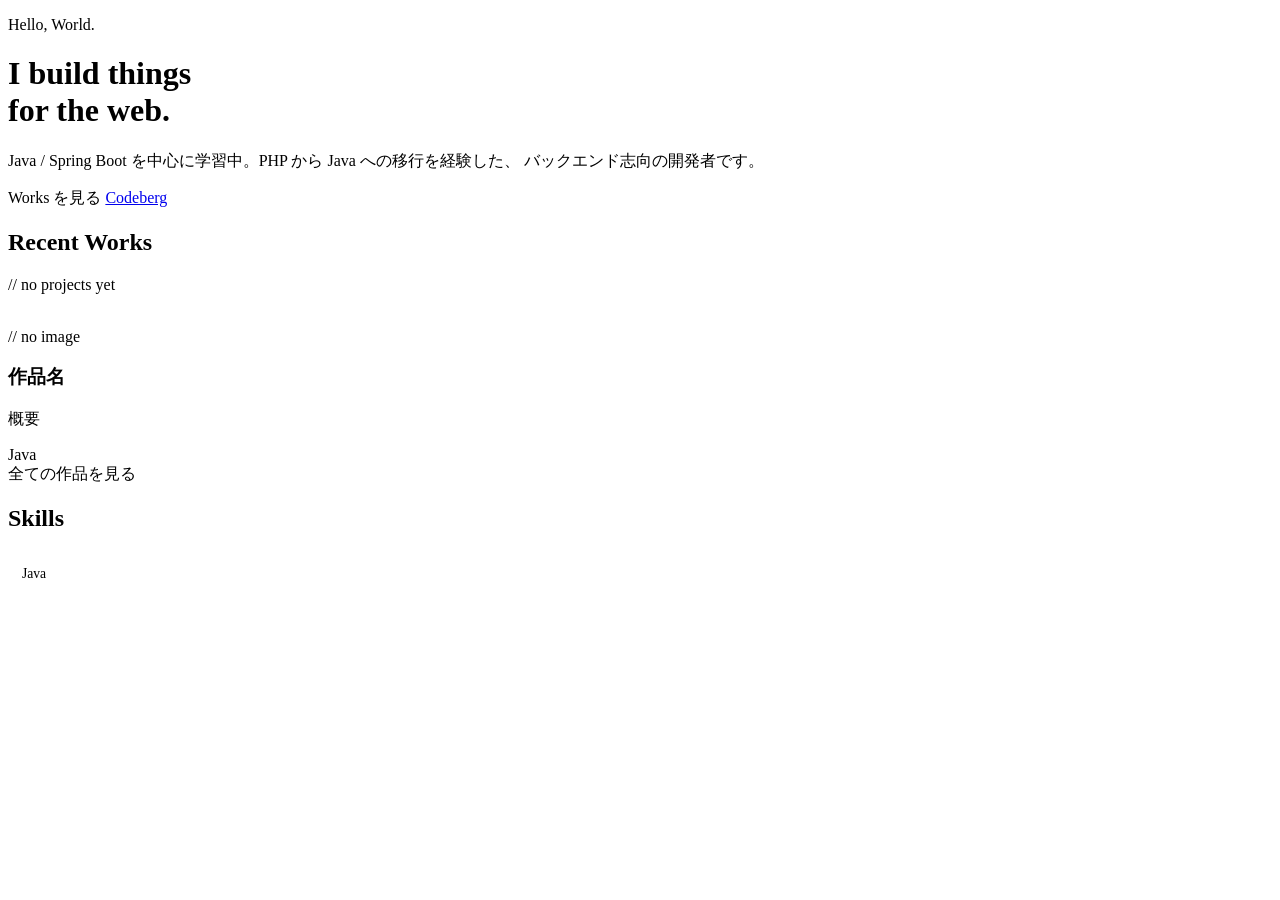
<file: src/main/resources/templates/index.html>
<!DOCTYPE html>
<html lang="ja" xmlns:th="http://www.thymeleaf.org">

<head th:replace="~{layout/base :: head('Home')}"></head>

<body>
    <nav th:replace="~{layout/base :: navbar('home')}"></nav>

    <!-- ヒーロー -->
    <header class="hero">
        <div class="container">
            <p class="hero-eyebrow">Hello, World.</p>
            <h1 class="hero-title">I build things<br>for the <span class="accent">web.</span></h1>
            <p class="hero-sub">
                Java / Spring Boot を中心に学習中。PHP から Java への移行を経験した、
                バックエンド志向の開発者です。
            </p>
            <div class="d-flex gap-3 justify-content-center flex-wrap">
                <a th:href="@{/projects}" class="btn btn-primary px-4">
                    <i class="bi bi-grid me-2"></i>Works を見る
                </a>
                <a href="https://codeberg.org" target="_blank" rel="noopener" class="btn btn-outline-secondary px-4">
                    <i class="bi bi-git me-2"></i>Codeberg
                </a>
            </div>
        </div>
    </header>

    <!-- 作品ギャラリー（抜粋） -->
    <main class="section">
        <div class="container">
            <h2 class="section-title">Recent Works</h2>

            <p th:if="${#lists.isEmpty(projects)}" class="text-center py-5 mono" style="color:var(--c-muted)">
                // no projects yet
            </p>

            <div th:unless="${#lists.isEmpty(projects)}" class="row row-cols-1 row-cols-sm-2 row-cols-lg-3 g-4">
                <div class="col" th:each="p : ${projects}">
                    <a th:href="@{/projects/{id}(id=${p.id})}" class="text-decoration-none">
                        <article class="project-card">
                            <img th:if="${p.thumbnailUrl != null}" th:src="${p.thumbnailUrl}" th:alt="${p.title}"
                                class="project-card-thumb">
                            <div th:unless="${p.thumbnailUrl != null}" class="project-card-thumb-placeholder">
                                <span>// no image</span>
                            </div>
                            <div class="project-card-body">
                                <h3 class="project-card-title" th:text="${p.title}">作品名</h3>
                                <p class="project-card-desc" th:text="${p.description}">概要</p>
                                <div th:if="${p.techStack != null}">
                                    <span class="tech-badge" th:each="t : ${#strings.arraySplit(p.techStack, ',')}"
                                        th:text="${#strings.trim(t)}">Java</span>
                                </div>
                            </div>
                        </article>
                    </a>
                </div>
            </div>

            <div class="text-center mt-5">
                <a th:href="@{/projects}" class="btn btn-outline-secondary px-4">
                    全ての作品を見る <i class="bi bi-arrow-right ms-1"></i>
                </a>
            </div>
        </div>
    </main>

    <!-- スキル -->
    <section class="section" style="border-top:1px solid var(--c-border)">
        <div class="container">
            <h2 class="section-title">Skills</h2>
            <div class="row g-3">
                <div class="col-6 col-md-3"
                    th:each="s : ${ {'Java','Spring Boot','PHP','MySQL','HTML/CSS','Python','Git','Docker'} }">
                    <div class="text-center mono" style="background:var(--c-surface);border:1px solid var(--c-border);
                    border-radius:var(--radius);padding:.875rem;font-size:.85rem;color:var(--c-muted)">
                        <span th:text="${s}">Java</span>
                    </div>
                </div>
            </div>
        </div>
    </section>

    <footer th:replace="~{layout/base :: footer}"></footer>
    <th:block th:replace="~{layout/base :: scripts}"></th:block>
</body>

</html>
</file>
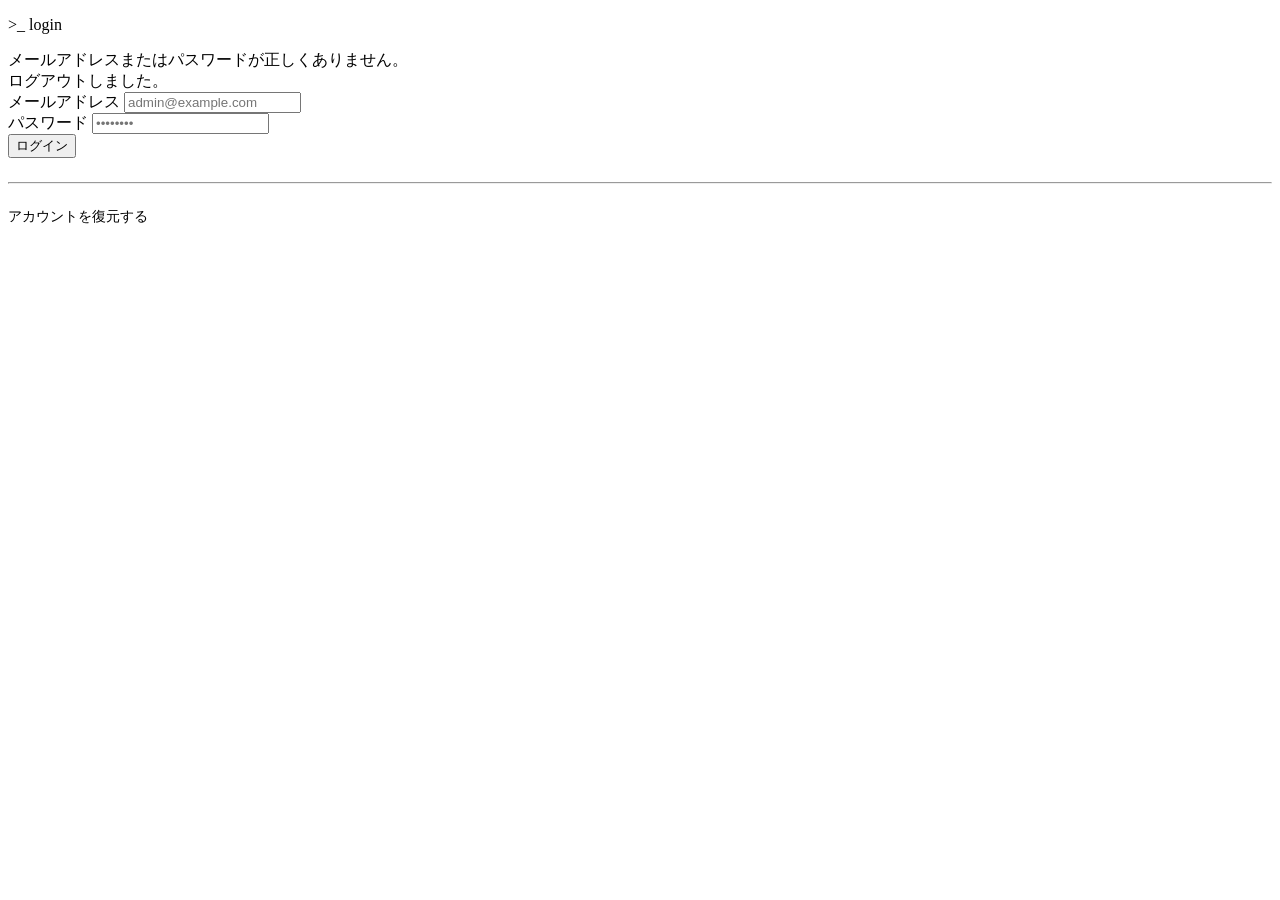
<file: src/main/resources/templates/login.html>
<!DOCTYPE html>
<html lang="ja" xmlns:th="http://www.thymeleaf.org">

<head th:replace="~{layout/base :: head('ログイン')}"></head>

<body>
    <div class="auth-wrap">
        <div class="auth-card">
            <p class="auth-card-title">&gt;_ login</p>

            <!-- エラーメッセージ（認証失敗） -->
            <div th:if="${param.error}" class="alert alert-danger" role="alert">
                <i class="bi bi-exclamation-triangle me-2"></i>
                メールアドレスまたはパスワードが正しくありません。
            </div>

            <!-- ログアウト後メッセージ -->
            <div th:if="${param.logout}" class="alert alert-success" role="alert">
                <i class="bi bi-check-circle me-2"></i>ログアウトしました。
            </div>

            <!-- フラッシュメッセージ（登録完了など） -->
            <div th:replace="~{layout/base :: flash}"></div>

            <!-- ログインフォーム（POST 先は Spring Security が処理） -->
            <form th:action="@{/login}" method="post">
                <input type="hidden" th:name="${_csrf.parameterName}" th:value="${_csrf.token}">

                <div class="mb-3">
                    <label for="username" class="form-label">メールアドレス</label>
                    <input type="email" id="username" name="username" class="form-control"
                        placeholder="admin@example.com" autocomplete="email" required>
                </div>

                <div class="mb-4">
                    <label for="password" class="form-label">パスワード</label>
                    <input type="password" id="password" name="password" class="form-control" placeholder="••••••••"
                        autocomplete="current-password" required>
                </div>

                <button type="submit" class="btn btn-primary w-100">
                    <i class="bi bi-box-arrow-in-right me-2"></i>ログイン
                </button>
            </form>

            <hr style="border-color:var(--c-border);margin:1.5rem 0">

            <div class="text-center" style="font-size:.85rem;color:var(--c-muted)">
                <a th:href="@{/recover}">アカウントを復元する</a>
            </div>
        </div>
    </div>

    <th:block th:replace="~{layout/base :: scripts}"></th:block>
</body>

</html>
</file>
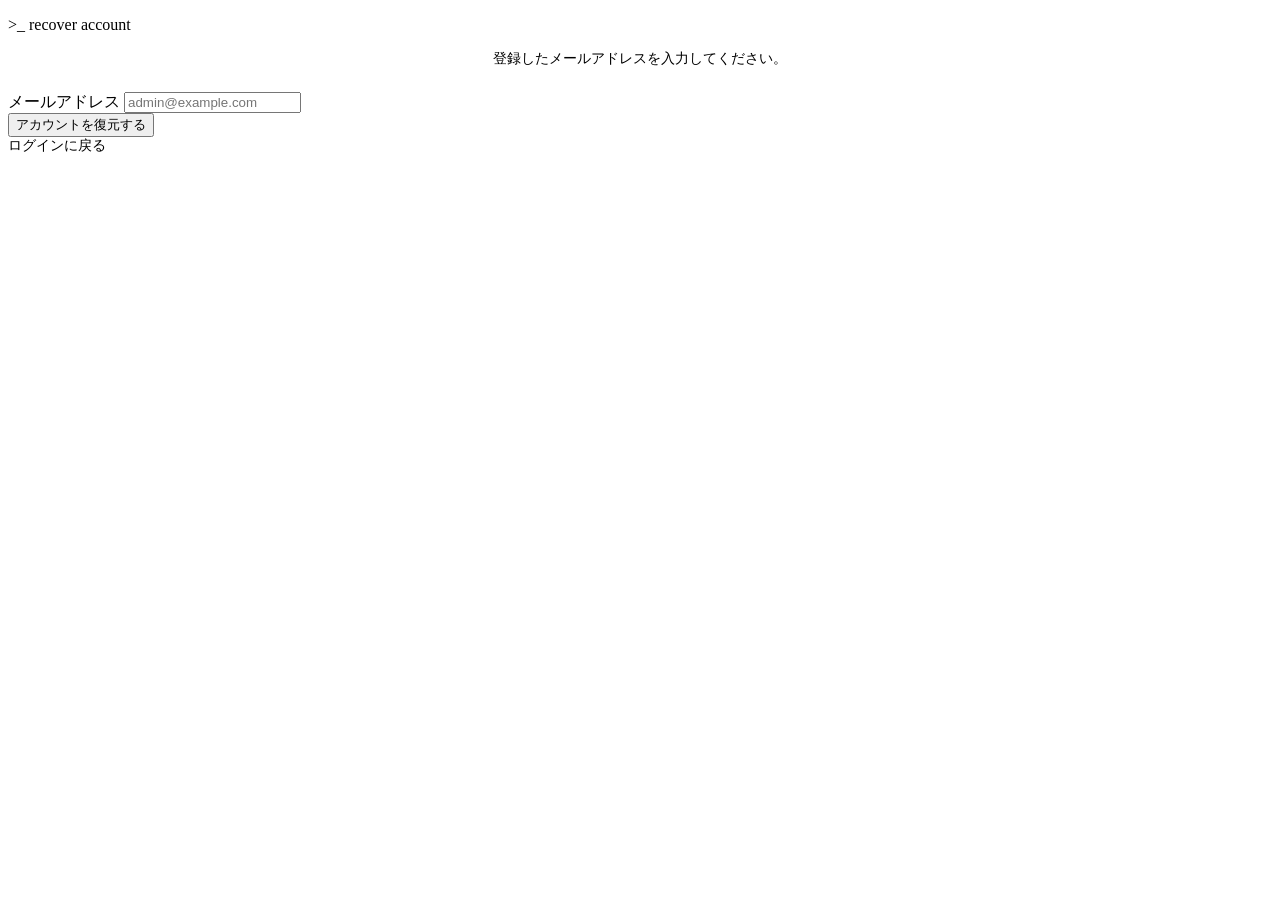
<file: src/main/resources/templates/recover.html>
<!DOCTYPE html>
<html lang="ja" xmlns:th="http://www.thymeleaf.org">

<head th:replace="~{layout/base :: head('アカウント復元')}"></head>

<body>
    <div class="auth-wrap">
        <div class="auth-card">
            <p class="auth-card-title">&gt;_ recover account</p>

            <div th:replace="~{layout/base :: flash}"></div>

            <p style="font-size:.875rem;color:var(--c-muted);margin-bottom:1.5rem;text-align:center">
                登録したメールアドレスを入力してください。
            </p>

            <form th:action="@{/recover}" method="post">
                <input type="hidden" th:name="${_csrf.parameterName}" th:value="${_csrf.token}">
                <div class="mb-4">
                    <label for="email" class="form-label">メールアドレス</label>
                    <input type="email" id="email" name="email" class="form-control" required
                        placeholder="admin@example.com">
                </div>
                <button type="submit" class="btn btn-primary w-100">
                    <i class="bi bi-arrow-counterclockwise me-2"></i>アカウントを復元する
                </button>
            </form>

            <div class="text-center mt-3" style="font-size:.85rem;color:var(--c-muted)">
                <a th:href="@{/login}">ログインに戻る</a>
            </div>
        </div>
    </div>

    <th:block th:replace="~{layout/base :: scripts}"></th:block>
</body>

</html>
</file>
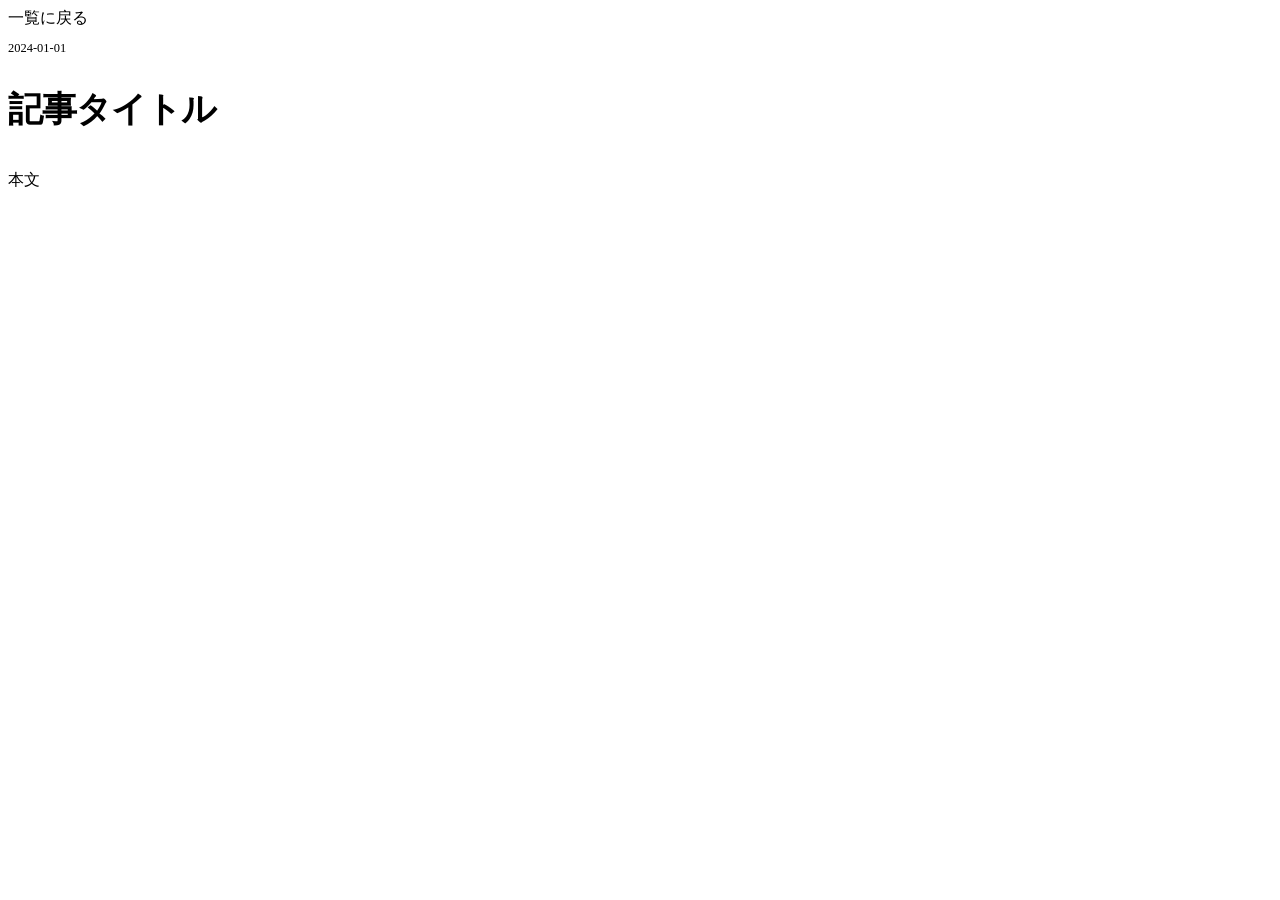
<file: src/main/resources/templates/blog/detail.html>
<!DOCTYPE html>
<html lang="ja" xmlns:th="http://www.thymeleaf.org">

<head th:replace="~{layout/base :: head(${article.title})}"></head>

<body>
    <nav th:replace="~{layout/base :: navbar('blog')}"></nav>

    <main class="section">
        <div class="container" style="max-width:760px">
            <a th:href="@{/blog}" class="btn btn-outline-secondary btn-sm mb-4">
                <i class="bi bi-arrow-left me-1"></i>一覧に戻る
            </a>

            <article>
                <p class="mono mb-2" style="font-size:.78rem;color:var(--c-muted)">
                    <i class="bi bi-calendar3 me-1"></i>
                    <span th:text="${#temporals.format(article.publishedAt,'yyyy-MM-dd')}">2024-01-01</span>
                </p>
                <h1 style="font-size:clamp(1.6rem,3vw,2.2rem);font-weight:700;
                 letter-spacing:-.03em;margin-bottom:2rem" th:text="${article.title}">記事タイトル</h1>

                <!-- 本文（Markdown はまだプレーンテキスト表示。CommonMark 対応は次フェーズ） -->
                <div style="color:var(--c-muted);line-height:1.9;white-space:pre-wrap;font-size:.975rem"
                    th:text="${article.content}">本文</div>
            </article>
        </div>
    </main>

    <footer th:replace="~{layout/base :: footer}"></footer>
    <th:block th:replace="~{layout/base :: scripts}"></th:block>
</body>

</html>
</file>
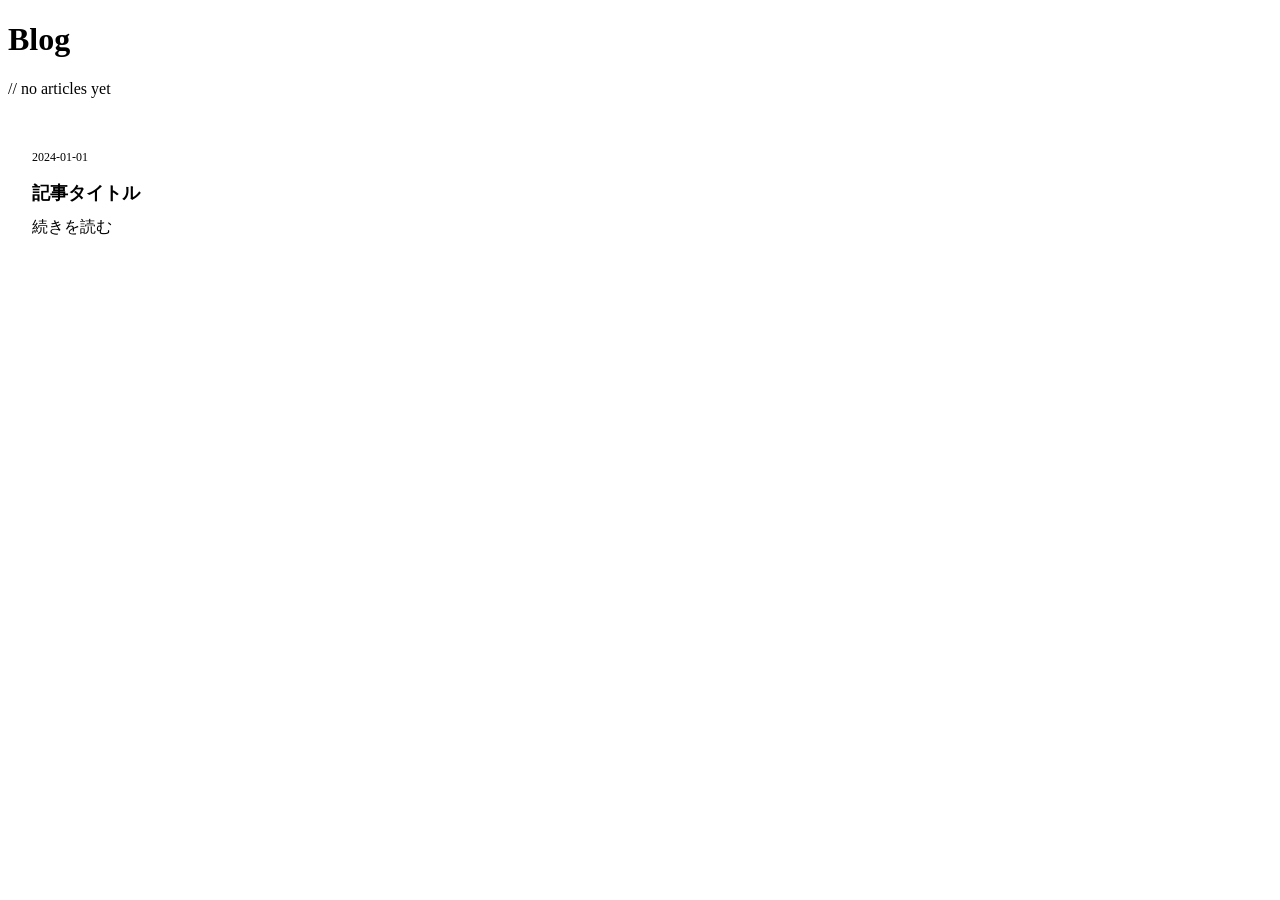
<file: src/main/resources/templates/blog/list.html>
<!DOCTYPE html>
<html lang="ja" xmlns:th="http://www.thymeleaf.org">

<head th:replace="~{layout/base :: head('Blog')}"></head>

<body>
    <nav th:replace="~{layout/base :: navbar('blog')}"></nav>

    <main class="section">
        <div class="container" style="max-width:760px">
            <h1 class="section-title">Blog</h1>

            <p th:if="${#lists.isEmpty(articles)}" class="text-center py-5 mono" style="color:var(--c-muted)">
                // no articles yet
            </p>

            <div th:unless="${#lists.isEmpty(articles)}" class="d-flex flex-column gap-4">
                <article th:each="a : ${articles}" style="background:var(--c-surface);border:1px solid var(--c-border);
                      border-radius:var(--radius-lg);padding:1.5rem;
                      transition:border-color .2s" onmouseover="this.style.borderColor='var(--c-accent)'"
                    onmouseout="this.style.borderColor='var(--c-border)'">
                    <p class="mono mb-2" style="font-size:.75rem;color:var(--c-muted)">
                        <i class="bi bi-calendar3 me-1"></i>
                        <span th:text="${#temporals.format(a.publishedAt,'yyyy-MM-dd')}">2024-01-01</span>
                    </p>
                    <h2 style="font-size:1.15rem;font-weight:700;margin-bottom:.75rem">
                        <a th:href="@{/blog/{id}(id=${a.id})}" th:text="${a.title}"
                            style="color:var(--c-text)">記事タイトル</a>
                    </h2>
                    <a th:href="@{/blog/{id}(id=${a.id})}" class="btn btn-sm btn-outline-secondary">
                        続きを読む <i class="bi bi-arrow-right ms-1"></i>
                    </a>
                </article>
            </div>
        </div>
    </main>

    <footer th:replace="~{layout/base :: footer}"></footer>
    <th:block th:replace="~{layout/base :: scripts}"></th:block>
</body>

</html>
</file>
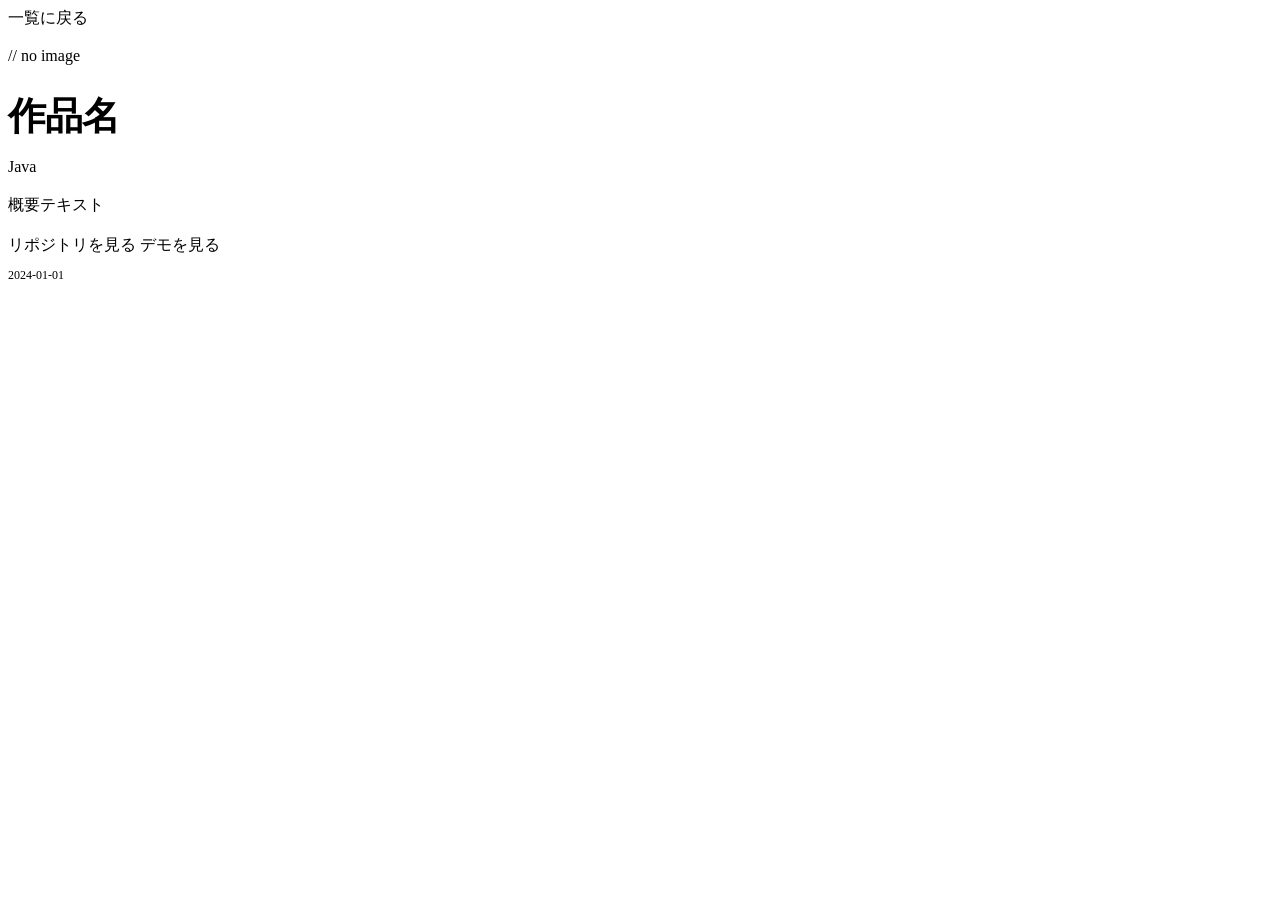
<file: src/main/resources/templates/projects/detail.html>
<!DOCTYPE html>
<html lang="ja" xmlns:th="http://www.thymeleaf.org">

<head th:replace="~{layout/base :: head(${project.title})}"></head>

<body>
    <nav th:replace="~{layout/base :: navbar('projects')}"></nav>

    <main>
        <!-- ヘッダー -->
        <div class="section" style="padding-bottom:2rem">
            <div class="container">
                <a th:href="@{/projects}" class="btn btn-outline-secondary btn-sm mb-4">
                    <i class="bi bi-arrow-left me-1"></i>一覧に戻る
                </a>

                <div class="row g-5 align-items-start">
                    <!-- サムネイル -->
                    <div class="col-lg-7">
                        <img th:if="${project.thumbnailUrl != null}" th:src="${project.thumbnailUrl}"
                            th:alt="${project.title}" class="img-fluid"
                            style="border-radius:var(--radius-lg);border:1px solid var(--c-border)">
                        <div th:unless="${project.thumbnailUrl != null}" class="project-card-thumb-placeholder"
                            style="border-radius:var(--radius-lg);border:1px solid var(--c-border)">
                            <span>// no image</span>
                        </div>
                    </div>

                    <!-- 情報 -->
                    <div class="col-lg-5">
                        <h1 style="font-size:clamp(1.6rem,3vw,2.4rem);font-weight:700;letter-spacing:-.03em;margin-bottom:1rem"
                            th:text="${project.title}">作品名</h1>

                        <!-- 技術スタック -->
                        <div class="mb-3" th:if="${project.techStack != null}">
                            <span class="tech-badge" th:each="t : ${#strings.arraySplit(project.techStack, ',')}"
                                th:text="${#strings.trim(t)}">Java</span>
                        </div>

                        <!-- 説明 -->
                        <p style="color:var(--c-muted);font-size:.975rem;line-height:1.8"
                            th:text="${project.description}">概要テキスト</p>

                        <!-- リンク -->
                        <div class="d-flex flex-column gap-2 mt-4">
                            <a th:if="${project.repositoryUrl != null}" th:href="${project.repositoryUrl}"
                                target="_blank" rel="noopener" class="btn btn-outline-secondary">
                                <i class="bi bi-git me-2"></i>リポジトリを見る
                            </a>
                            <a th:if="${project.demoUrl != null}" th:href="${project.demoUrl}" target="_blank"
                                rel="noopener" class="btn btn-primary">
                                <i class="bi bi-box-arrow-up-right me-2"></i>デモを見る
                            </a>
                        </div>

                        <!-- 登録日 -->
                        <p class="mt-4 mono" style="font-size:.75rem;color:var(--c-muted)">
                            <i class="bi bi-calendar3 me-1"></i>
                            <span th:text="${#temporals.format(project.createdAt, 'yyyy-MM-dd')}">2024-01-01</span>
                        </p>
                    </div>
                </div>
            </div>
        </div>
    </main>

    <footer th:replace="~{layout/base :: footer}"></footer>
    <th:block th:replace="~{layout/base :: scripts}"></th:block>
</body>

</html>
</file>
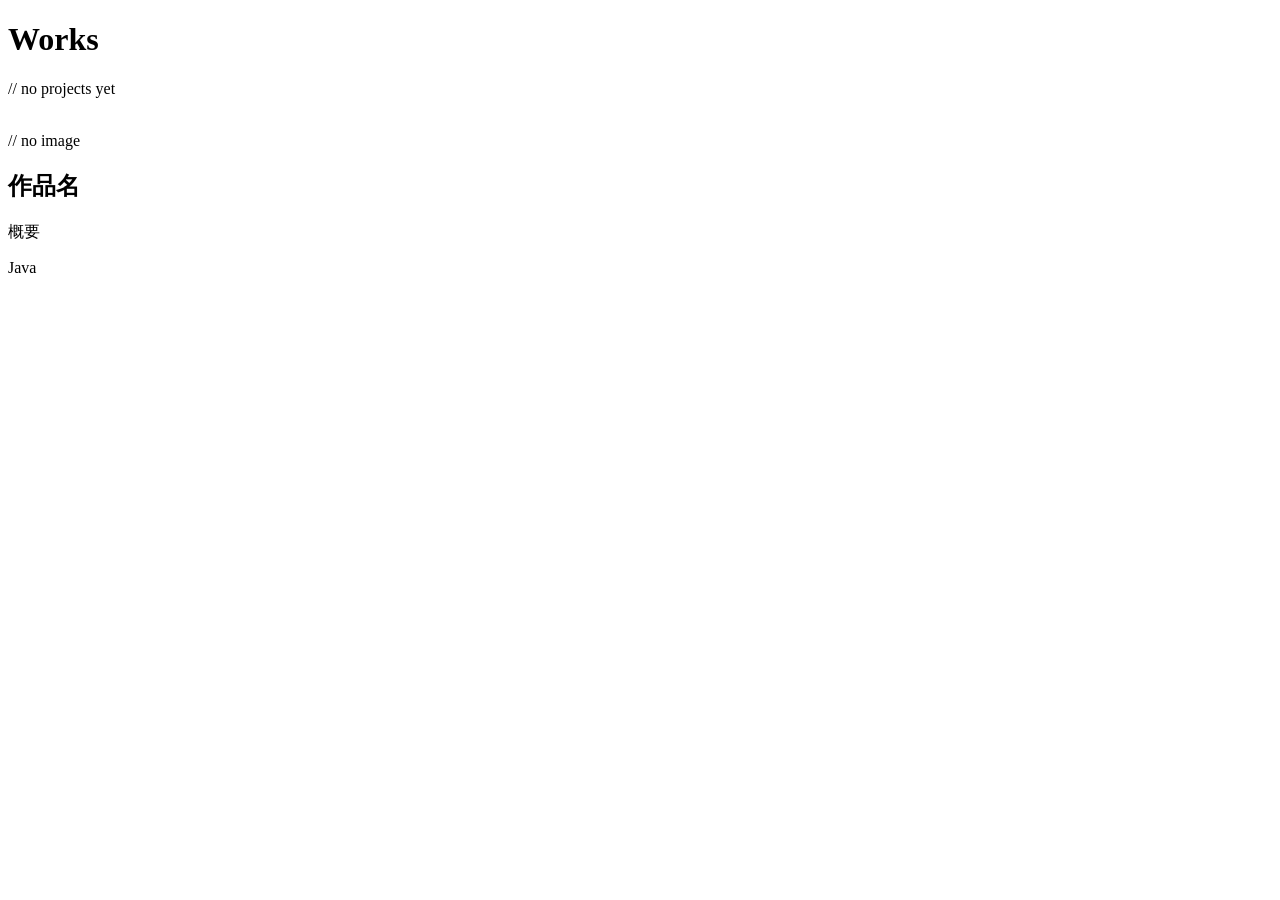
<file: src/main/resources/templates/projects/list.html>
<!DOCTYPE html>
<html lang="ja" xmlns:th="http://www.thymeleaf.org">

<head th:replace="~{layout/base :: head('Works')}"></head>

<body>
    <nav th:replace="~{layout/base :: navbar('projects')}"></nav>

    <main class="section">
        <div class="container">
            <h1 class="section-title">Works</h1>

            <p th:if="${#lists.isEmpty(projects)}" class="text-center py-5 mono" style="color:var(--c-muted)">
                // no projects yet
            </p>

            <div th:unless="${#lists.isEmpty(projects)}" class="row row-cols-1 row-cols-sm-2 row-cols-lg-3 g-4">
                <div class="col" th:each="p : ${projects}">
                    <a th:href="@{/projects/{id}(id=${p.id})}" class="text-decoration-none">
                        <article class="project-card">
                            <img th:if="${p.thumbnailUrl != null}" th:src="${p.thumbnailUrl}" th:alt="${p.title}"
                                class="project-card-thumb">
                            <div th:unless="${p.thumbnailUrl != null}" class="project-card-thumb-placeholder">
                                <span>// no image</span>
                            </div>
                            <div class="project-card-body">
                                <h2 class="project-card-title" th:text="${p.title}">作品名</h2>
                                <p class="project-card-desc" th:text="${p.description}">概要</p>
                                <div th:if="${p.techStack != null}">
                                    <span class="tech-badge" th:each="t : ${#strings.arraySplit(p.techStack, ',')}"
                                        th:text="${#strings.trim(t)}">Java</span>
                                </div>
                            </div>
                        </article>
                    </a>
                </div>
            </div>
        </div>
    </main>

    <footer th:replace="~{layout/base :: footer}"></footer>
    <th:block th:replace="~{layout/base :: scripts}"></th:block>
</body>

</html>
</file>
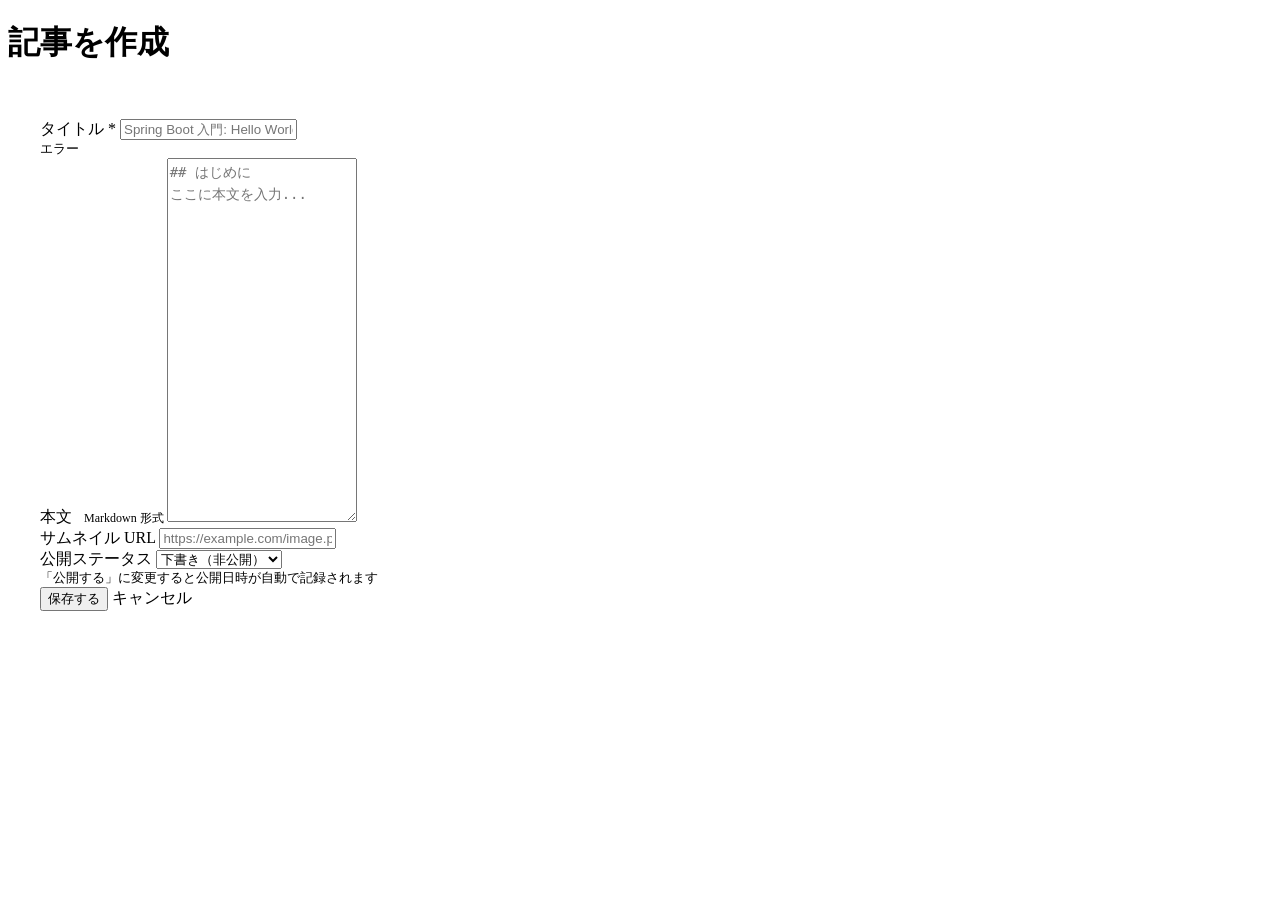
<file: src/main/resources/templates/admin/articles/form.html>
<!DOCTYPE html>
<html lang="ja" xmlns:th="http://www.thymeleaf.org">

<head th:replace="~{layout/base :: head('記事編集')}"></head>

<body>
    <nav th:replace="~{layout/base :: navbar('admin')}"></nav>

    <div class="section">
        <div class="container" style="max-width:760px">
            <div class="d-flex align-items-center gap-3 mb-4">
                <a th:href="@{/admin/articles}" class="btn btn-outline-secondary btn-sm">
                    <i class="bi bi-arrow-left"></i>
                </a>
                <h1 class="section-title mb-0">
                    <span th:text="${article.id != null} ? '記事を編集' : '記事を作成'">記事を作成</span>
                </h1>
            </div>

            <div th:replace="~{layout/base :: flash}"></div>

            <div style="background:var(--c-surface);border:1px solid var(--c-border);
                border-radius:var(--radius-lg);padding:2rem">

                <form th:action="${article.id != null}
                       ? @{/admin/articles/{id}(id=${article.id})}
                       : @{/admin/articles}" th:object="${article}" method="post">
                    <input type="hidden" th:name="${_csrf.parameterName}" th:value="${_csrf.token}">

                    <!-- タイトル -->
                    <div class="mb-3">
                        <label for="title" class="form-label">タイトル <span style="color:var(--c-danger)">*</span></label>
                        <input type="text" id="title" th:field="*{title}" class="form-control" required maxlength="200"
                            placeholder="Spring Boot 入門: Hello World から始める">
                        <div th:if="${#fields.hasErrors('title')}" class="mt-1"
                            style="font-size:.83rem;color:var(--c-danger)" th:errors="*{title}">エラー</div>
                    </div>

                    <!-- 本文 -->
                    <div class="mb-3">
                        <label for="content" class="form-label">本文
                            <span class="mono" style="font-size:.75rem;color:var(--c-muted);margin-left:.5rem">
                                Markdown 形式
                            </span>
                        </label>
                        <textarea id="content" th:field="*{content}" class="form-control mono" rows="16"
                            style="font-size:.875rem;line-height:1.6" placeholder="## はじめに&#10;ここに本文を入力..."></textarea>
                    </div>

                    <!-- サムネイル URL -->
                    <div class="mb-3">
                        <label for="thumbnailUrl" class="form-label">サムネイル URL</label>
                        <input type="url" id="thumbnailUrl" th:field="*{thumbnailUrl}" class="form-control"
                            placeholder="https://example.com/image.png">
                    </div>

                    <!-- ステータス -->
                    <div class="mb-4">
                        <label for="status" class="form-label">公開ステータス</label>
                        <select id="status" th:field="*{status}" class="form-select">
                            <option value="draft">下書き（非公開）</option>
                            <option value="published">公開する</option>
                        </select>
                        <div class="form-text" style="color:var(--c-muted);font-size:.8rem">
                            「公開する」に変更すると公開日時が自動で記録されます
                        </div>
                    </div>

                    <div class="d-flex gap-3">
                        <button type="submit" class="btn btn-primary px-4">
                            <i class="bi bi-check-lg me-2"></i>保存する
                        </button>
                        <a th:href="@{/admin/articles}" class="btn btn-outline-secondary px-4">
                            キャンセル
                        </a>
                    </div>
                </form>
            </div>
        </div>
    </div>

    <footer th:replace="~{layout/base :: footer}"></footer>
    <th:block th:replace="~{layout/base :: scripts}"></th:block>
</body>

</html>
</file>
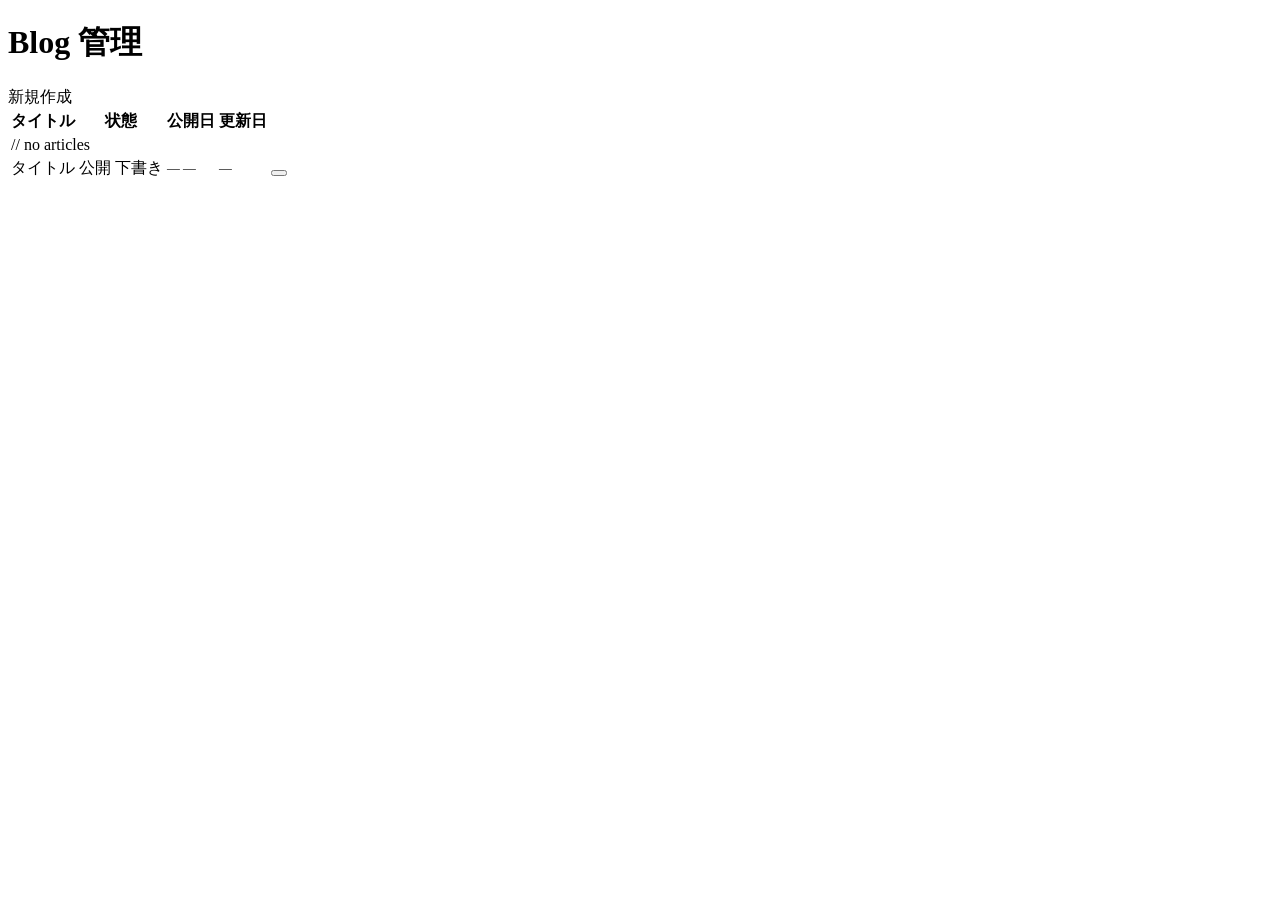
<file: src/main/resources/templates/admin/articles/list.html>
<!DOCTYPE html>
<html lang="ja" xmlns:th="http://www.thymeleaf.org">

<head th:replace="~{layout/base :: head('記事管理')}"></head>

<body>
    <nav th:replace="~{layout/base :: navbar('admin')}"></nav>

    <div class="section">
        <div class="container">
            <div class="d-flex justify-content-between align-items-center mb-4">
                <h1 class="section-title mb-0">Blog 管理</h1>
                <a th:href="@{/admin/articles/new}" class="btn btn-primary btn-sm">
                    <i class="bi bi-plus-lg me-1"></i>新規作成
                </a>
            </div>

            <div th:replace="~{layout/base :: flash}"></div>

            <div class="admin-table">
                <table class="table">
                    <thead>
                        <tr>
                            <th>タイトル</th>
                            <th>状態</th>
                            <th>公開日</th>
                            <th>更新日</th>
                            <th></th>
                        </tr>
                    </thead>
                    <tbody>
                        <tr th:if="${#lists.isEmpty(articles)}">
                            <td colspan="5" class="text-center py-4 mono" style="color:var(--c-muted)">// no articles
                            </td>
                        </tr>
                        <tr th:each="a : ${articles}">
                            <td>
                                <span th:text="${a.title}">タイトル</span>
                            </td>
                            <td>
                                <span th:if="${a.status.name() == 'published'}" class="badge-published">公開</span>
                                <span th:if="${a.status.name() == 'draft'}" class="badge-draft">下書き</span>
                            </td>
                            <td class="mono" style="font-size:.8rem;color:var(--c-muted)">
                                <span th:if="${a.publishedAt != null}"
                                    th:text="${#temporals.format(a.publishedAt,'yyyy-MM-dd')}">—</span>
                                <span th:if="${a.publishedAt == null}">—</span>
                            </td>
                            <td class="mono" style="font-size:.8rem;color:var(--c-muted)"
                                th:text="${#temporals.format(a.updatedAt,'yyyy-MM-dd')}">—</td>
                            <td>
                                <div class="d-flex gap-2 justify-content-end">
                                    <a th:href="@{/admin/articles/{id}/edit(id=${a.id})}"
                                        class="btn btn-sm btn-outline-secondary">
                                        <i class="bi bi-pencil"></i>
                                    </a>
                                    <form th:action="@{/admin/articles/{id}/delete(id=${a.id})}" method="post"
                                        class="d-inline">
                                        <input type="hidden" th:name="${_csrf.parameterName}" th:value="${_csrf.token}">
                                        <button type="submit" class="btn btn-sm btn-outline-danger"
                                            onclick="return confirm('削除しますか？')">
                                            <i class="bi bi-trash"></i>
                                        </button>
                                    </form>
                                </div>
                            </td>
                        </tr>
                    </tbody>
                </table>
            </div>
        </div>
    </div>

    <footer th:replace="~{layout/base :: footer}"></footer>
    <th:block th:replace="~{layout/base :: scripts}"></th:block>
</body>

</html>
</file>
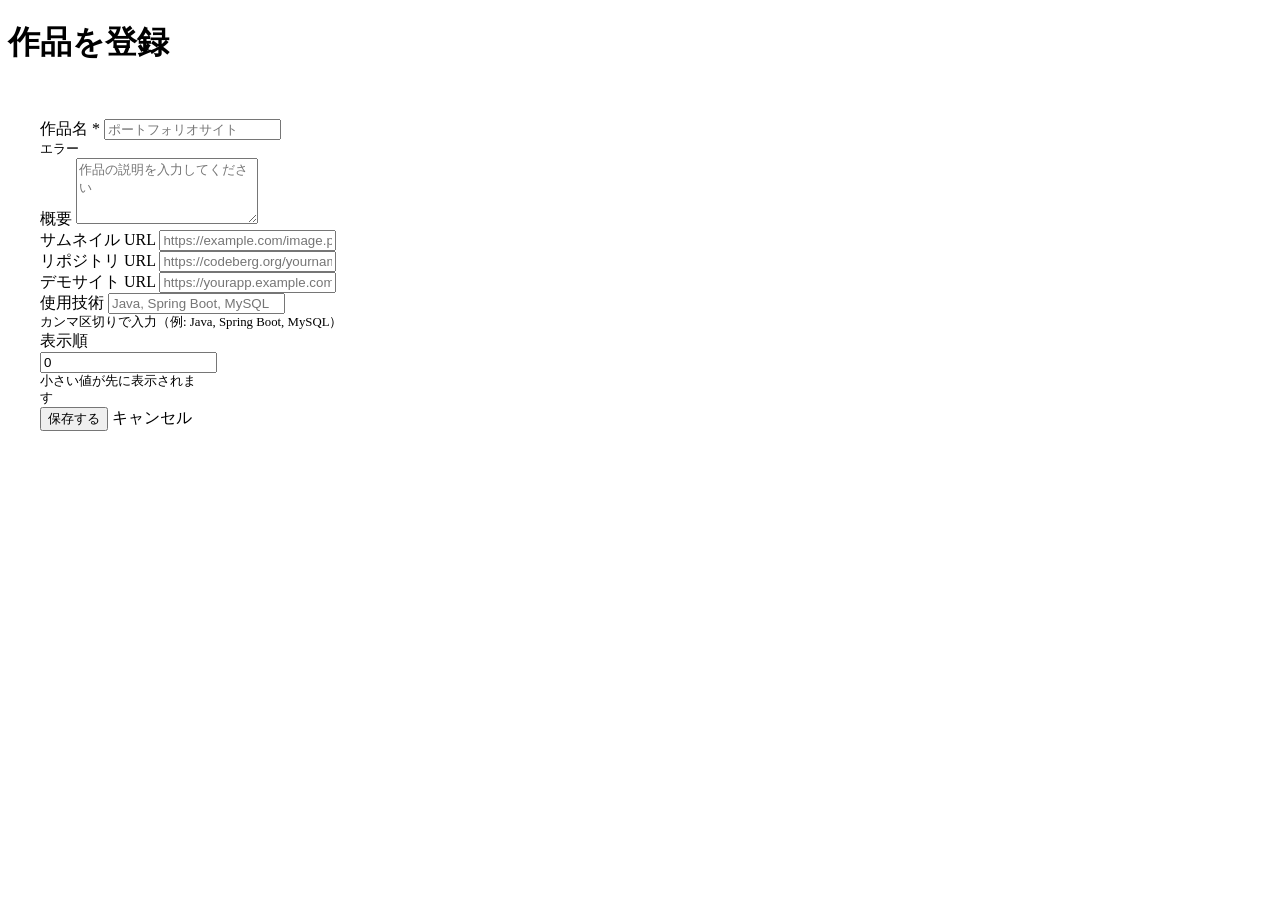
<file: src/main/resources/templates/admin/projects/form.html>
<!DOCTYPE html>
<html lang="ja" xmlns:th="http://www.thymeleaf.org">

<head th:replace="~{layout/base :: head('作品登録・編集')}"></head>

<body>
    <nav th:replace="~{layout/base :: navbar('admin')}"></nav>

    <div class="section">
        <div class="container" style="max-width:720px">
            <div class="d-flex align-items-center gap-3 mb-4">
                <a th:href="@{/admin/projects}" class="btn btn-outline-secondary btn-sm">
                    <i class="bi bi-arrow-left"></i>
                </a>
                <h1 class="section-title mb-0">
                    <span th:text="${project.id != null} ? '作品を編集' : '作品を登録'">作品を登録</span>
                </h1>
            </div>

            <div th:replace="~{layout/base :: flash}"></div>

            <div style="background:var(--c-surface);border:1px solid var(--c-border);
                border-radius:var(--radius-lg);padding:2rem">

                <!-- 新規: POST /admin/projects  /  編集: POST /admin/projects/{id} -->
                <form th:action="${project.id != null}
                       ? @{/admin/projects/{id}(id=${project.id})}
                       : @{/admin/projects}" th:object="${project}" method="post">
                    <input type="hidden" th:name="${_csrf.parameterName}" th:value="${_csrf.token}">

                    <!-- タイトル -->
                    <div class="mb-3">
                        <label for="title" class="form-label">作品名 <span style="color:var(--c-danger)">*</span></label>
                        <input type="text" id="title" th:field="*{title}" class="form-control" placeholder="ポートフォリオサイト"
                            required maxlength="100">
                        <div th:if="${#fields.hasErrors('title')}" class="mt-1"
                            style="font-size:.83rem;color:var(--c-danger)" th:errors="*{title}">エラー</div>
                    </div>

                    <!-- 概要 -->
                    <div class="mb-3">
                        <label for="description" class="form-label">概要</label>
                        <textarea id="description" th:field="*{description}" class="form-control" rows="4"
                            placeholder="作品の説明を入力してください"></textarea>
                    </div>

                    <!-- サムネイル URL -->
                    <div class="mb-3">
                        <label for="thumbnailUrl" class="form-label">サムネイル URL</label>
                        <input type="url" id="thumbnailUrl" th:field="*{thumbnailUrl}" class="form-control"
                            placeholder="https://example.com/image.png">
                    </div>

                    <!-- リポジトリ URL -->
                    <div class="mb-3">
                        <label for="repositoryUrl" class="form-label">リポジトリ URL</label>
                        <input type="url" id="repositoryUrl" th:field="*{repositoryUrl}" class="form-control"
                            placeholder="https://codeberg.org/yourname/repo">
                    </div>

                    <!-- デモ URL -->
                    <div class="mb-3">
                        <label for="demoUrl" class="form-label">デモサイト URL</label>
                        <input type="url" id="demoUrl" th:field="*{demoUrl}" class="form-control"
                            placeholder="https://yourapp.example.com">
                    </div>

                    <!-- 技術スタック -->
                    <div class="mb-3">
                        <label for="techStack" class="form-label">使用技術</label>
                        <input type="text" id="techStack" th:field="*{techStack}" class="form-control"
                            placeholder="Java, Spring Boot, MySQL" maxlength="255">
                        <div class="form-text" style="color:var(--c-muted);font-size:.8rem">
                            カンマ区切りで入力（例: Java, Spring Boot, MySQL）
                        </div>
                    </div>

                    <!-- 表示順 -->
                    <div class="mb-4" style="max-width:160px">
                        <label for="sortOrder" class="form-label">表示順</label>
                        <input type="number" id="sortOrder" th:field="*{sortOrder}" class="form-control" min="0"
                            value="0">
                        <div class="form-text" style="color:var(--c-muted);font-size:.8rem">
                            小さい値が先に表示されます
                        </div>
                    </div>

                    <div class="d-flex gap-3">
                        <button type="submit" class="btn btn-primary px-4">
                            <i class="bi bi-check-lg me-2"></i>保存する
                        </button>
                        <a th:href="@{/admin/projects}" class="btn btn-outline-secondary px-4">
                            キャンセル
                        </a>
                    </div>
                </form>
            </div>
        </div>
    </div>

    <footer th:replace="~{layout/base :: footer}"></footer>
    <th:block th:replace="~{layout/base :: scripts}"></th:block>
</body>

</html>
</file>
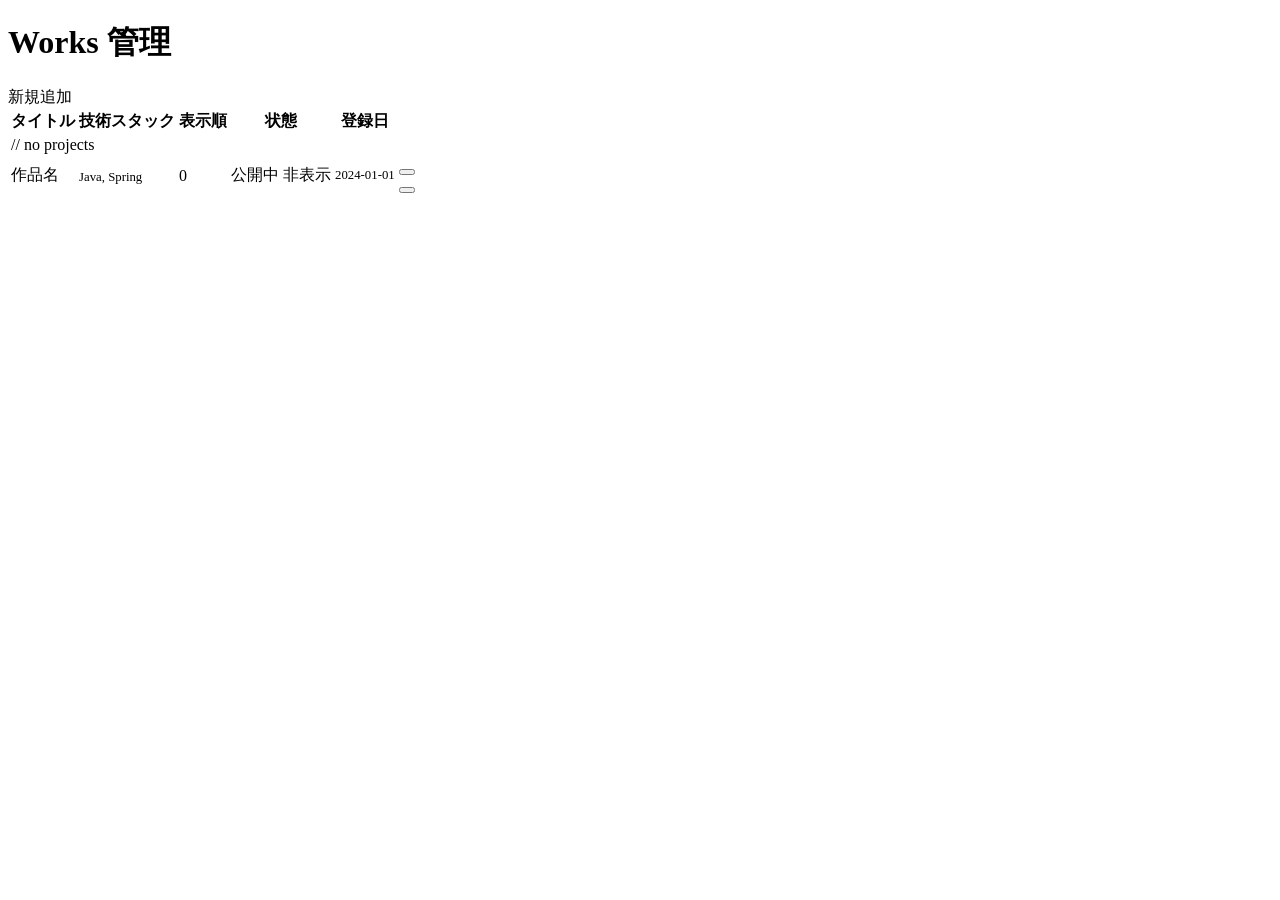
<file: src/main/resources/templates/admin/projects/list.html>
<!DOCTYPE html>
<html lang="ja" xmlns:th="http://www.thymeleaf.org">

<head th:replace="~{layout/base :: head('作品管理')}"></head>

<body>
    <nav th:replace="~{layout/base :: navbar('admin')}"></nav>

    <div class="section">
        <div class="container">
            <div class="d-flex justify-content-between align-items-center mb-4">
                <h1 class="section-title mb-0">Works 管理</h1>
                <a th:href="@{/admin/projects/new}" class="btn btn-primary btn-sm">
                    <i class="bi bi-plus-lg me-1"></i>新規追加
                </a>
            </div>

            <div th:replace="~{layout/base :: flash}"></div>

            <div class="admin-table">
                <table class="table">
                    <thead>
                        <tr>
                            <th>タイトル</th>
                            <th>技術スタック</th>
                            <th>表示順</th>
                            <th>状態</th>
                            <th>登録日</th>
                            <th></th>
                        </tr>
                    </thead>
                    <tbody>
                        <tr th:if="${#lists.isEmpty(projects)}">
                            <td colspan="6" class="text-center py-4 mono" style="color:var(--c-muted)">// no projects
                            </td>
                        </tr>
                        <tr th:each="p : ${projects}">
                            <td>
                                <a th:href="@{/projects/{id}(id=${p.id})}" th:text="${p.title}" target="_blank">作品名</a>
                            </td>
                            <td>
                                <span th:if="${p.techStack != null}" style="font-size:.8rem;color:var(--c-muted)"
                                    th:text="${p.techStack}">Java, Spring</span>
                            </td>
                            <td th:text="${p.sortOrder}">0</td>
                            <td>
                                <span th:if="${p.deleteFlag == 0}" class="badge-published">公開中</span>
                                <span th:if="${p.deleteFlag == 1}" class="badge-hidden">非表示</span>
                            </td>
                            <td class="mono" style="font-size:.8rem;color:var(--c-muted)"
                                th:text="${#temporals.format(p.createdAt,'yyyy-MM-dd')}">2024-01-01</td>
                            <td>
                                <div class="d-flex gap-2 justify-content-end">
                                    <a th:href="@{/admin/projects/{id}/edit(id=${p.id})}"
                                        class="btn btn-sm btn-outline-secondary">
                                        <i class="bi bi-pencil"></i>
                                    </a>
                                    <!-- 公開中 → 非表示 -->
                                    <form th:if="${p.deleteFlag == 0}"
                                        th:action="@{/admin/projects/{id}/hide(id=${p.id})}" method="post"
                                        class="d-inline">
                                        <input type="hidden" th:name="${_csrf.parameterName}" th:value="${_csrf.token}">
                                        <button type="submit" class="btn btn-sm btn-outline-danger"
                                            onclick="return confirm('非表示にしますか？')">
                                            <i class="bi bi-eye-slash"></i>
                                        </button>
                                    </form>
                                    <!-- 非表示 → 再公開 -->
                                    <form th:if="${p.deleteFlag == 1}"
                                        th:action="@{/admin/projects/{id}/restore(id=${p.id})}" method="post"
                                        class="d-inline">
                                        <input type="hidden" th:name="${_csrf.parameterName}" th:value="${_csrf.token}">
                                        <button type="submit" class="btn btn-sm btn-outline-secondary">
                                            <i class="bi bi-eye"></i>
                                        </button>
                                    </form>
                                </div>
                            </td>
                        </tr>
                    </tbody>
                </table>
            </div>
        </div>
    </div>

    <footer th:replace="~{layout/base :: footer}"></footer>
    <th:block th:replace="~{layout/base :: scripts}"></th:block>
</body>

</html>
</file>
